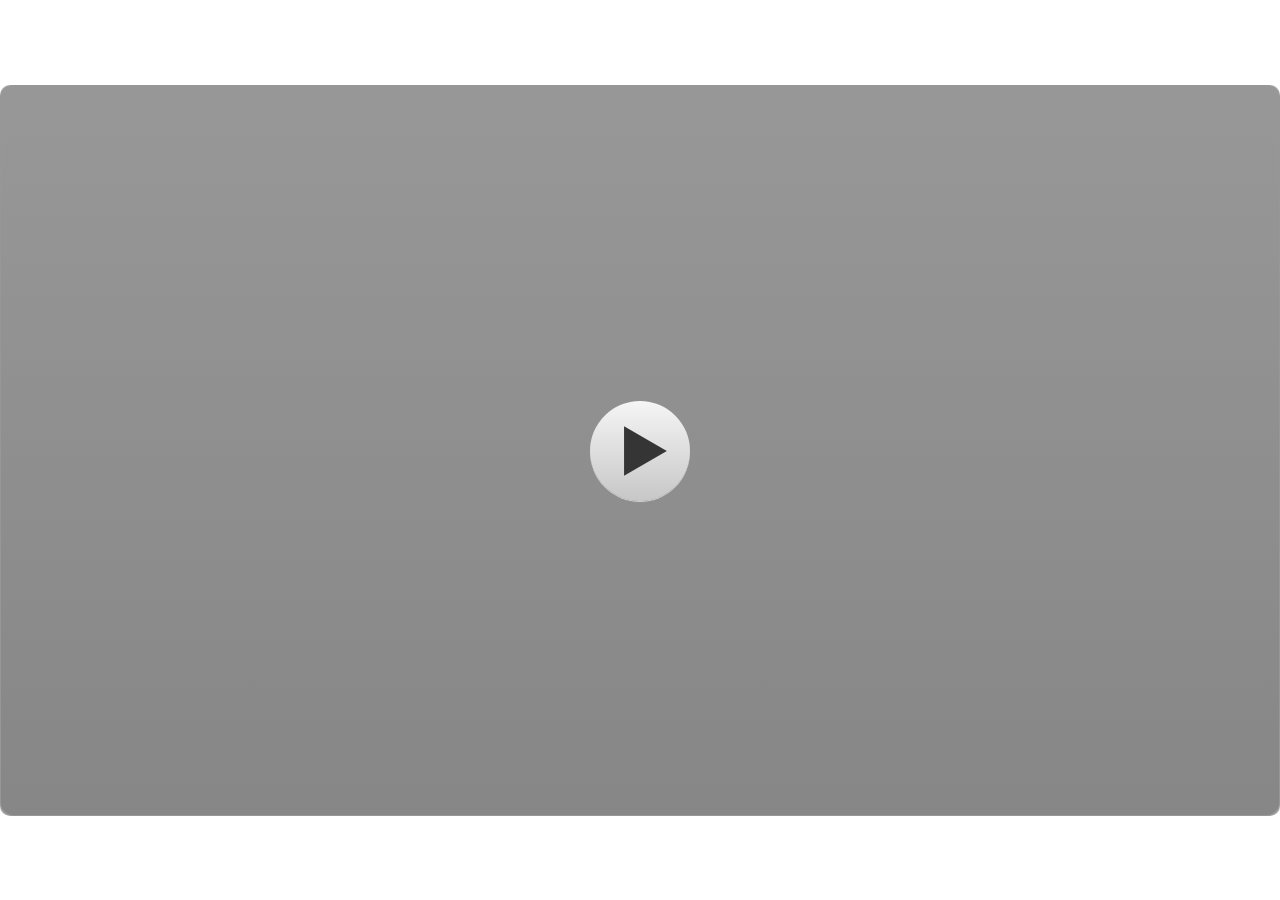
<file: index.html>
<!doctype html>
<html lang="en-US">
<head>
  <meta charset="utf-8">
  <!-- Created using Storyline 3 - http://www.articulate.com  -->
  <!-- version: 3.17.27621.0 -->
  <title>Final</title>
  <meta http-equiv="x-ua-compatible" content="IE=edge"/>
  <meta name="viewport" content="width=device-width,initial-scale=1,user-scalable=no,shrink-to-fit=no,minimal-ui"/>
  <meta name="apple-mobile-web-app-capable" content="yes"/>
  <style>
    html, body { height: 100%; padding: 0; margin: 0 }
    #app { height: 100%; width: 100%; }
  </style>
  
  <script>window.THREE = { };</script>
</head>
<body style="background: #FFFFFF" class="cs-HTML theme-classic">
  <!-- 360 -->
  <script>!function(e){var i=/iPhone/i,o=/iPod/i,n=/iPad/i,t=/(?=.*\bAndroid\b)(?=.*\bMobile\b)/i,d=/Android/i,s=/(?=.*\bAndroid\b)(?=.*\bSD4930UR\b)/i,b=/(?=.*\bAndroid\b)(?=.*\b(?:KFOT|KFTT|KFJWI|KFJWA|KFSOWI|KFTHWI|KFTHWA|KFAPWI|KFAPWA|KFARWI|KFASWI|KFSAWI|KFSAWA)\b)/i,r=/IEMobile/i,h=/(?=.*\bWindows\b)(?=.*\bARM\b)/i,a=/BlackBerry/i,l=/BB10/i,p=/Opera Mini/i,f=/(CriOS|Chrome)(?=.*\bMobile\b)/i,u=/(?=.*\bFirefox\b)(?=.*\bMobile\b)/i,c=new RegExp("(?:Nexus 7|BNTV250|Kindle Fire|Silk|GT-P1000)","i"),w=function(e,i){return e.test(i)},A=function(e){var A=e||navigator.userAgent,v=A.split("[FBAN");if(void 0!==v[1]&&(A=v[0]),this.apple={phone:w(i,A),ipod:w(o,A),tablet:!w(i,A)&&w(n,A),device:w(i,A)||w(o,A)||w(n,A)},this.amazon={phone:w(s,A),tablet:!w(s,A)&&w(b,A),device:w(s,A)||w(b,A)},this.android={phone:w(s,A)||w(t,A),tablet:!w(s,A)&&!w(t,A)&&(w(b,A)||w(d,A)),device:w(s,A)||w(b,A)||w(t,A)||w(d,A)},this.windows={phone:w(r,A),tablet:w(h,A),device:w(r,A)||w(h,A)},this.other={blackberry:w(a,A),blackberry10:w(l,A),opera:w(p,A),firefox:w(u,A),chrome:w(f,A),device:w(a,A)||w(l,A)||w(p,A)||w(u,A)||w(f,A)},this.seven_inch=w(c,A),this.any=this.apple.device||this.android.device||this.windows.device||this.other.device||this.seven_inch,this.phone=this.apple.phone||this.android.phone||this.windows.phone,this.tablet=this.apple.tablet||this.android.tablet||this.windows.tablet,"undefined"==typeof window)return this},v=function(){var e=new A;return e.Class=A,e};"undefined"!=typeof module&&module.exports&&"undefined"==typeof window?module.exports=A:"undefined"!=typeof module&&module.exports&&"undefined"!=typeof window?module.exports=v():"function"==typeof define&&define.amd?define("isMobile",[],e.isMobile=v()):e.isMobile=v()}(this);
    window.isMobile.apple.tablet = window.isMobile.apple.tablet ||
      (navigator.platform === 'MacIntel' && navigator.maxTouchPoints > 1);
    window.isMobile.apple.device = window.isMobile.apple.device || window.isMobile.apple.tablet;
    window.isMobile.tablet = window.isMobile.tablet || window.isMobile.apple.tablet;
    window.isMobile.any = window.isMobile.any || window.isMobile.apple.tablet;
  </script>

  <div id="focus-sink" tabindex="-1"></div>

  <div id="preso"></div>
  <script>
    window.DS = {};
    window.globals = {
      DATA_PATH_BASE: '',
      HAS_FRAME: true,
      HAS_SLIDE: true,

      lmsPresent: false,
      tinCanPresent: false,
      cmi5Present: false,
      aoSupport: false,
      scale: 'show all',
      captureRc: false,
      browserSize: 'optimal',
      bgColor: '#FFFFFF',
      features: '',
      themeName: 'classic',
      preloaderColor: '#FFFFFF',
      suppressAnalytics: true,
      productChannel: 'enterprise',
      publishSource: 'storyline',
      aid: '',
      cid: '3290783d-7f90-42bb-89f8-79ac4041376f',
      playerVersion: '3.17.27621.0',
      maxIosVideoElements: 10,

      
      parseParams: function(qs) {
        if (window.globals.parsedParams != null) {
          return window.globals.parsedParams;
        }
        qs = (qs || window.location.search.substr(1)).split('+').join(' ');
        var params = {},
            tokens,
            re = /[?&]?([^=]+)=([^&]*)/g;

        while (tokens = re.exec(qs)) {
          params[decodeURIComponent(tokens[1]).trim()] =
            decodeURIComponent(tokens[2]).trim();
        }
        window.globals.parsedParams = params;
        return params;
      }

    };

    (function() {

      var classTypes = [ 'desktop', 'mobile', 'phone', 'tablet' ];

      var addDeviceClasses = function(prefix, testObj) {
        var curr, i;
        for (i = 0; i < classTypes.length; i++) {
          curr = classTypes[i];
          if (testObj[curr]) {
            document.body.classList.add(prefix + curr);
          }
        }
      };

      var params = window.globals.parseParams(),
          isDevicePreview = params.devicepreview === '1',
          isPhoneOverride = params.deviceType === 'phone' || (isDevicePreview && params.phone == '1'),
          isTabletOverride = (params.deviceType === 'tablet' || isDevicePreview) && !isPhoneOverride,
          isMobileOverride = isPhoneOverride || isTabletOverride;

      var deviceView = {
        desktop: !window.isMobile.any && !isMobileOverride,
        mobile: window.isMobile.any || isMobileOverride,
        phone: isPhoneOverride || (window.isMobile.phone && !isTabletOverride),
        tablet: isTabletOverride || window.isMobile.tablet
      };

      window.globals.deviceView = deviceView;
      window.isMobile.desktop = !window.isMobile.any;
      window.isMobile.mobile = window.isMobile.any;

      addDeviceClasses('view-', deviceView);

    })();
  </script>
  
  <script src='story_content/user.js' type=text/javascript></script>
  <div class="slide-loader"></div>

  <script>
    if (window.globals.deviceView.isMobile) { var doc = document, loader = doc.body.querySelector('.slide-loader'); [ 1, 2, 3 ].forEach(function(n) { var d = doc.createElement('div'); d.style.backgroundColor = window.globals.preloaderColor; d.classList.add('mobile-loader-dot'); d.classList.add('dot' + n); loader.appendChild(d); }); }
  </script>

  <div class="mobile-load-title-overlay" style="display: none">
    <div class="mobile-load-title">Final</div>
  </div>

  <div class="mobile-chrome-warning"></div>

  <script>
    
    if (window.autoSpider && window.vInterfaceObject) {
      document.querySelector('.mobile-load-title-overlay').style.display = 'none';
    }
  </script>

  

  <link rel="stylesheet" href="html5/data/css/output.min.css" data-noprefix/>
</body>
<script src="html5/lib/scripts/bootstrapper.min.js"></script>
</html>
</file>
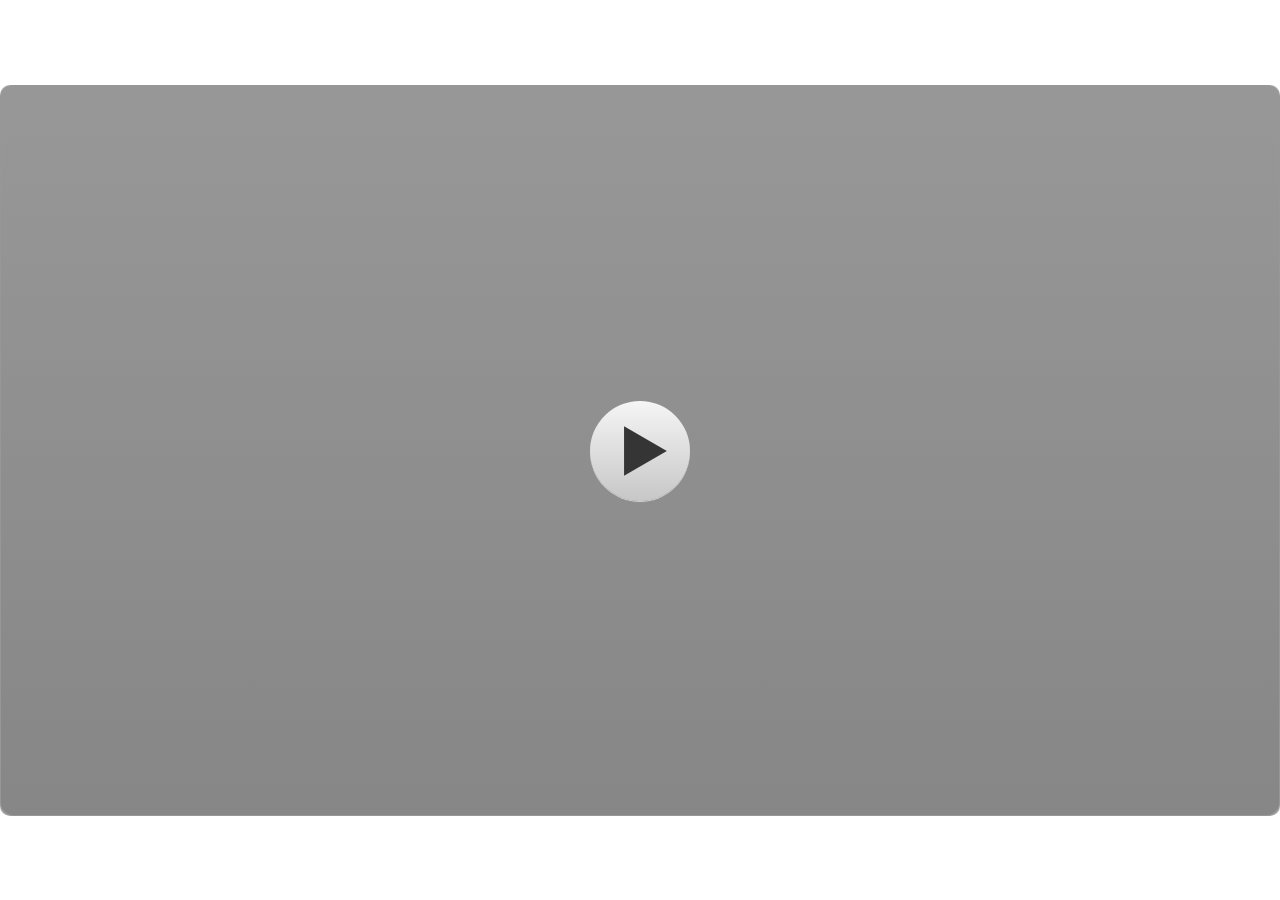
<file: story.html>
<!doctype html>
<html lang="en-US">
<head>
  <meta charset="utf-8">
  <!-- Created using Storyline 3 - http://www.articulate.com  -->
  <!-- version: 3.17.27621.0 -->
  <title>Final</title>
  <meta http-equiv="x-ua-compatible" content="IE=edge"/>
  <meta name="viewport" content="width=device-width,initial-scale=1,user-scalable=no,shrink-to-fit=no,minimal-ui"/>
  <meta name="apple-mobile-web-app-capable" content="yes"/>
  <style>
    html, body { height: 100%; padding: 0; margin: 0 }
    #app { height: 100%; width: 100%; }
  </style>
  
  <script>window.THREE = { };</script>
</head>
<body style="background: #FFFFFF" class="cs-HTML theme-classic">
  <!-- 360 -->
  <script>!function(e){var i=/iPhone/i,o=/iPod/i,n=/iPad/i,t=/(?=.*\bAndroid\b)(?=.*\bMobile\b)/i,d=/Android/i,s=/(?=.*\bAndroid\b)(?=.*\bSD4930UR\b)/i,b=/(?=.*\bAndroid\b)(?=.*\b(?:KFOT|KFTT|KFJWI|KFJWA|KFSOWI|KFTHWI|KFTHWA|KFAPWI|KFAPWA|KFARWI|KFASWI|KFSAWI|KFSAWA)\b)/i,r=/IEMobile/i,h=/(?=.*\bWindows\b)(?=.*\bARM\b)/i,a=/BlackBerry/i,l=/BB10/i,p=/Opera Mini/i,f=/(CriOS|Chrome)(?=.*\bMobile\b)/i,u=/(?=.*\bFirefox\b)(?=.*\bMobile\b)/i,c=new RegExp("(?:Nexus 7|BNTV250|Kindle Fire|Silk|GT-P1000)","i"),w=function(e,i){return e.test(i)},A=function(e){var A=e||navigator.userAgent,v=A.split("[FBAN");if(void 0!==v[1]&&(A=v[0]),this.apple={phone:w(i,A),ipod:w(o,A),tablet:!w(i,A)&&w(n,A),device:w(i,A)||w(o,A)||w(n,A)},this.amazon={phone:w(s,A),tablet:!w(s,A)&&w(b,A),device:w(s,A)||w(b,A)},this.android={phone:w(s,A)||w(t,A),tablet:!w(s,A)&&!w(t,A)&&(w(b,A)||w(d,A)),device:w(s,A)||w(b,A)||w(t,A)||w(d,A)},this.windows={phone:w(r,A),tablet:w(h,A),device:w(r,A)||w(h,A)},this.other={blackberry:w(a,A),blackberry10:w(l,A),opera:w(p,A),firefox:w(u,A),chrome:w(f,A),device:w(a,A)||w(l,A)||w(p,A)||w(u,A)||w(f,A)},this.seven_inch=w(c,A),this.any=this.apple.device||this.android.device||this.windows.device||this.other.device||this.seven_inch,this.phone=this.apple.phone||this.android.phone||this.windows.phone,this.tablet=this.apple.tablet||this.android.tablet||this.windows.tablet,"undefined"==typeof window)return this},v=function(){var e=new A;return e.Class=A,e};"undefined"!=typeof module&&module.exports&&"undefined"==typeof window?module.exports=A:"undefined"!=typeof module&&module.exports&&"undefined"!=typeof window?module.exports=v():"function"==typeof define&&define.amd?define("isMobile",[],e.isMobile=v()):e.isMobile=v()}(this);
    window.isMobile.apple.tablet = window.isMobile.apple.tablet ||
      (navigator.platform === 'MacIntel' && navigator.maxTouchPoints > 1);
    window.isMobile.apple.device = window.isMobile.apple.device || window.isMobile.apple.tablet;
    window.isMobile.tablet = window.isMobile.tablet || window.isMobile.apple.tablet;
    window.isMobile.any = window.isMobile.any || window.isMobile.apple.tablet;
  </script>

  <div id="focus-sink" tabindex="-1"></div>

  <div id="preso"></div>
  <script>
    window.DS = {};
    window.globals = {
      DATA_PATH_BASE: '',
      HAS_FRAME: true,
      HAS_SLIDE: true,

      lmsPresent: false,
      tinCanPresent: false,
      cmi5Present: false,
      aoSupport: false,
      scale: 'show all',
      captureRc: false,
      browserSize: 'optimal',
      bgColor: '#FFFFFF',
      features: '',
      themeName: 'classic',
      preloaderColor: '#FFFFFF',
      suppressAnalytics: true,
      productChannel: 'enterprise',
      publishSource: 'storyline',
      aid: '',
      cid: '3290783d-7f90-42bb-89f8-79ac4041376f',
      playerVersion: '3.17.27621.0',
      maxIosVideoElements: 10,

      
      parseParams: function(qs) {
        if (window.globals.parsedParams != null) {
          return window.globals.parsedParams;
        }
        qs = (qs || window.location.search.substr(1)).split('+').join(' ');
        var params = {},
            tokens,
            re = /[?&]?([^=]+)=([^&]*)/g;

        while (tokens = re.exec(qs)) {
          params[decodeURIComponent(tokens[1]).trim()] =
            decodeURIComponent(tokens[2]).trim();
        }
        window.globals.parsedParams = params;
        return params;
      }

    };

    (function() {

      var classTypes = [ 'desktop', 'mobile', 'phone', 'tablet' ];

      var addDeviceClasses = function(prefix, testObj) {
        var curr, i;
        for (i = 0; i < classTypes.length; i++) {
          curr = classTypes[i];
          if (testObj[curr]) {
            document.body.classList.add(prefix + curr);
          }
        }
      };

      var params = window.globals.parseParams(),
          isDevicePreview = params.devicepreview === '1',
          isPhoneOverride = params.deviceType === 'phone' || (isDevicePreview && params.phone == '1'),
          isTabletOverride = (params.deviceType === 'tablet' || isDevicePreview) && !isPhoneOverride,
          isMobileOverride = isPhoneOverride || isTabletOverride;

      var deviceView = {
        desktop: !window.isMobile.any && !isMobileOverride,
        mobile: window.isMobile.any || isMobileOverride,
        phone: isPhoneOverride || (window.isMobile.phone && !isTabletOverride),
        tablet: isTabletOverride || window.isMobile.tablet
      };

      window.globals.deviceView = deviceView;
      window.isMobile.desktop = !window.isMobile.any;
      window.isMobile.mobile = window.isMobile.any;

      addDeviceClasses('view-', deviceView);

    })();
  </script>
  
  <script src='story_content/user.js' type=text/javascript></script>
  <div class="slide-loader"></div>

  <script>
    if (window.globals.deviceView.isMobile) { var doc = document, loader = doc.body.querySelector('.slide-loader'); [ 1, 2, 3 ].forEach(function(n) { var d = doc.createElement('div'); d.style.backgroundColor = window.globals.preloaderColor; d.classList.add('mobile-loader-dot'); d.classList.add('dot' + n); loader.appendChild(d); }); }
  </script>

  <div class="mobile-load-title-overlay" style="display: none">
    <div class="mobile-load-title">Final</div>
  </div>

  <div class="mobile-chrome-warning"></div>

  <script>
    
    if (window.autoSpider && window.vInterfaceObject) {
      document.querySelector('.mobile-load-title-overlay').style.display = 'none';
    }
  </script>

  

  <link rel="stylesheet" href="html5/data/css/output.min.css" data-noprefix/>
</body>
<script src="html5/lib/scripts/bootstrapper.min.js"></script>
</html>
</file>
